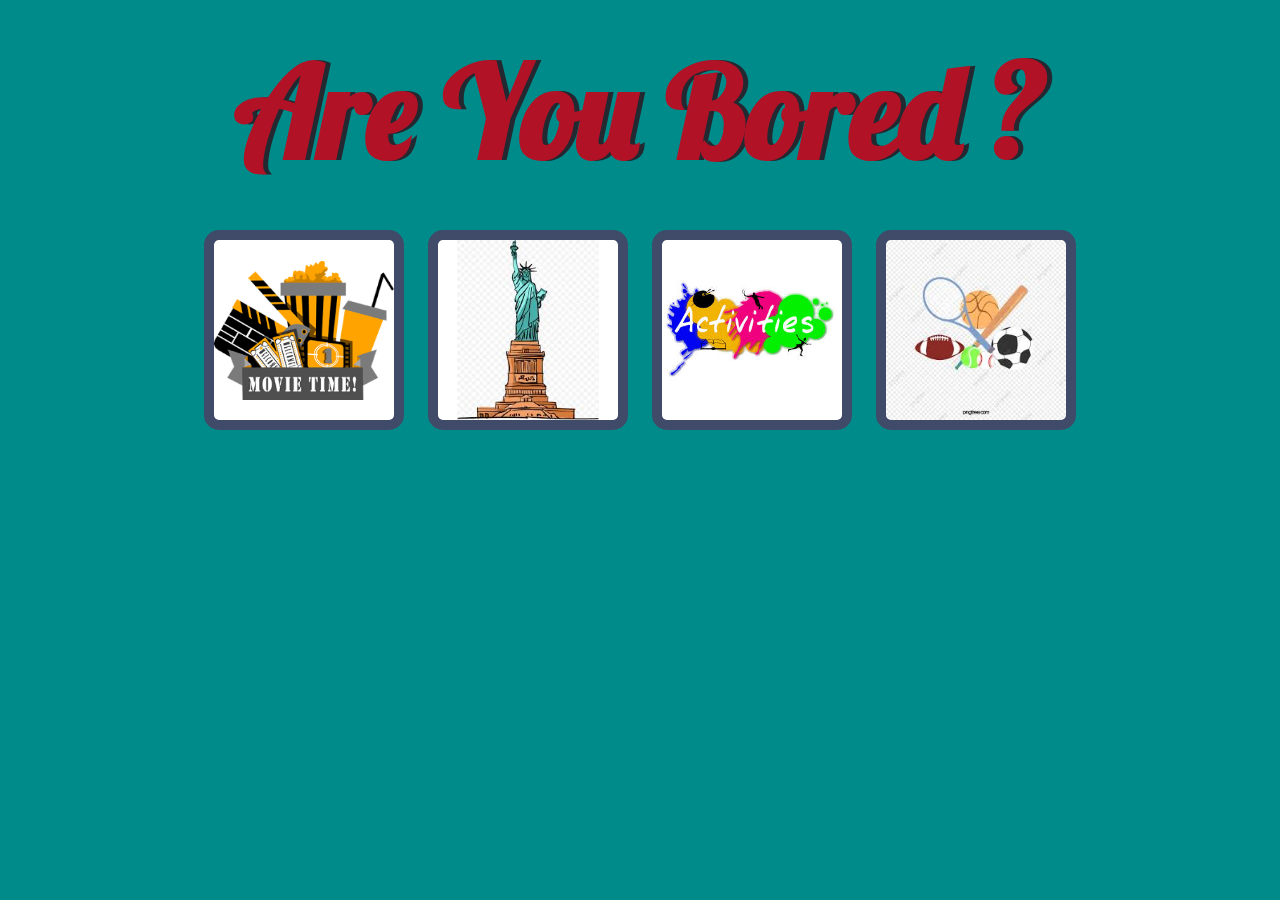
<file: index.html>
<!DOCTYPE html>
<html>
<head>
  <meta charset="utf-8">
  <title>Are you bored?</title>
  <link rel="stylesheet" href="styles.css">
  <link href="https://fonts.googleapis.com/css?family=Indie+Flower|Lobster" rel="stylesheet">
</head>
<body>
<div id="bod"></div>
<h1>Are You Bored ?</h1>

<div class="set">
    <button class="a button" onclick="window.location.href='movies/movies.html';"></button>
    <button class="b button" onclick="window.location.href='monuments/monuments.html';"></button>
    <button class="c button" onclick="window.location.href='activities/activities.html';"></button>
    <button class="d button" onclick="window.location.href='sports/sports.html';"></button>
</div>


</body>
</html>
</file>
<file: styles.css>
#map {
  height: 100vh;
  /* width:100%;
  margin: 0;
  padding:0; */
}

body {
  text-align: center;
  background-color: 	#008b8b;
  padding: 0;
  margin:0;
  height: 100%;
}

h1{
  text-align: center;
  margin: 30px;
  font-family: 'Lobster', cursive;
  text-shadow: 5px 0 #232931;
  font-size: 8rem;
  color: #B11226;
}

.map{
      margin-block-start: 20px;
      margin-block-end: 20px;
      position: absolute;
      z-index: 100;
}

.button {
  outline: none;
  border: 10px solid #404B69;
  font-size: 10px;
  font-family: 'Arvo', cursive;
  line-height: 2;
  font-weight: 900;
  color: #DA0463;
  text-shadow: 3px 0 #DBEDF3;
  border-radius: 15px;
  display: inline-block;
  width: 200px;
  height: 200px;
  text-align: center;
  margin: 10px;
  background-color: white;
}

.button:hover{
  width: 208px;
  height: 208px;
  box-shadow: 0 3px 4px 0 #DBEDF3;
}

.a{
  background-image: url("images/movies.png");
  background-repeat: no-repeat;
  background-position: center;
  background-size: contain;
}

.b{
  background-image: url("images/monuments.jpg");
  background-repeat: no-repeat;
  background-position: center;
  background-size: contain;
}

.c{
  background-image: url("images/activities.jpg");
  background-repeat: no-repeat;
  background-position: center;
  background-size: contain;
}

.d{
  background-image: url("images/sports.jpg");
  background-repeat: no-repeat;
  background-position: center;
  background-size: contain;
}

.e{
  background-image: url("images/concert.jpg");
  background-repeat: no-repeat;
  background-position: center;
  background-size: contain;
}

@media only screen and (max-width: 720px){
  .button{
    width: 500px;
    height: 500px;
  }
}
</file>
